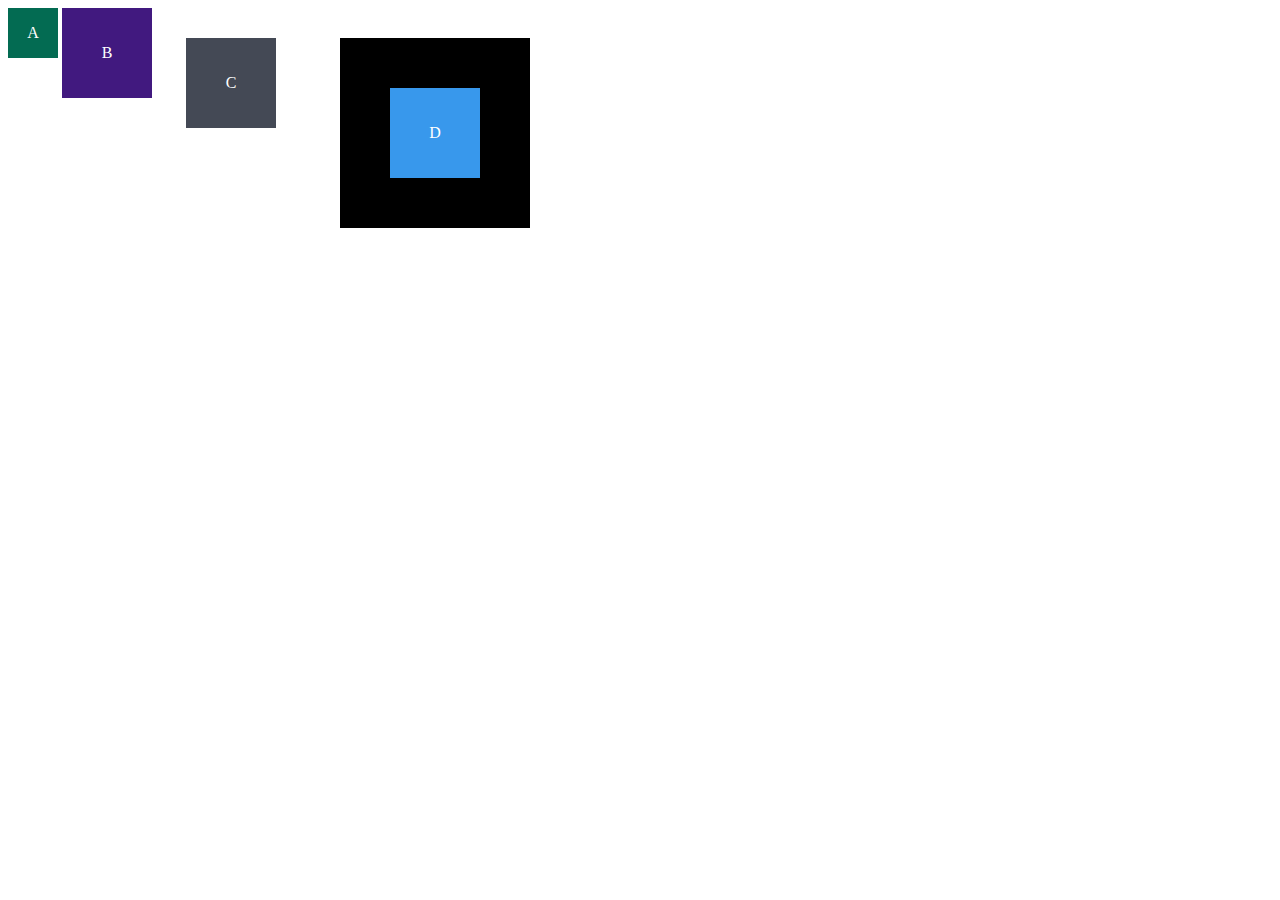
<file: modulo-1/bloco-3/dia-3/index.html>
<!DOCTYPE html>
<html lang="en">
<head>
  <meta charset="UTF-8">
  <meta name="viewport" content="width=device-width, initial-scale=1.0">
  <title>Exercício de Fixação: box model</title>
  <link rel="stylesheet" href="style.css">
</head>
<body>
  <div class="caixa width-and-height" style="background: #036b52">A</div>
  <div class="caixa width-and-height padding" style="background: #41197f;">B</div>
  <div class="caixa width-and-height padding margin" style="background: #444955">C</div>
  <div class="caixa width-and-height padding margin border" style="background: #3898EC">D</div>
</body>
</html>
</file>
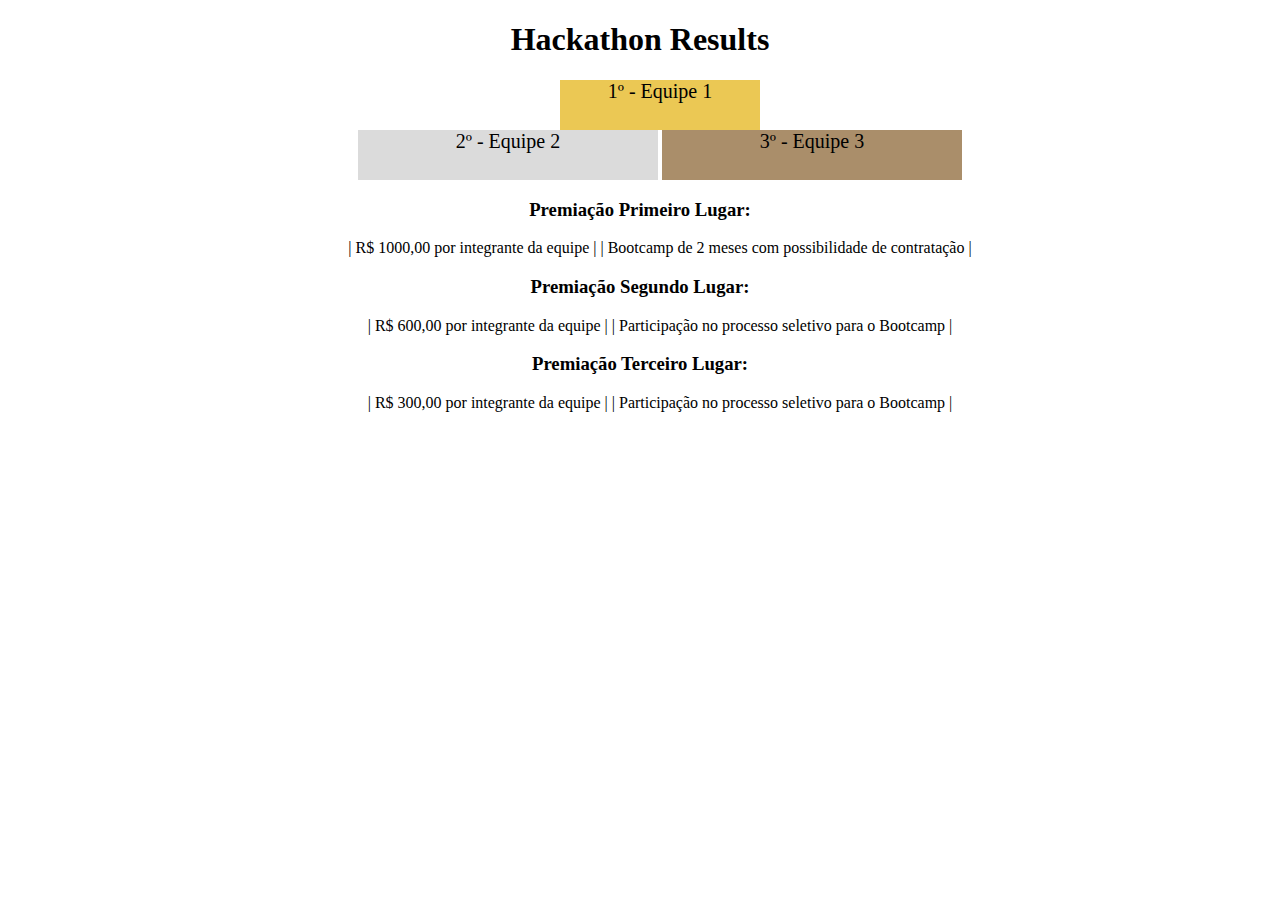
<file: modulo-1/bloco-3/dia-4/index.html>
<!DOCTYPE html>
<html lang="pt">
  <head>
    <meta charset="UTF-8">
    <meta name="viewport" content="width=device-width, initial-scale=1.0">
    <title>Ranking</title>
    <link rel="stylesheet" type="text/css" href="style.css">
  </head>
  <body>
    <header>
      <h1>Hackathon Results</h1>
    </header>
    <section>
      <ul>
        <li class="first">1º - Equipe 1</li>
        <div class="vices">
          <li class="second">2º - Equipe 2</li>
          <li class="third">3º - Equipe 3</li>
        </div>
      </ul>
    </section>
    <section class="vices">
      <h3>Premiação Primeiro Lugar:</h3>
      <ul>
        <li class="premio">| R$ 1000,00 por integrante da equipe |</li>
        <li class="premio">| Bootcamp de 2 meses com possibilidade de contratação |</li>
      </ul>
      <h3>Premiação Segundo Lugar:</h3>
      <ul>
        <li class="premio">| R$ 600,00 por integrante da equipe |</li>
        <li class="premio">| Participação no processo seletivo para o Bootcamp |</li>
      </ul>
      <h3>Premiação Terceiro Lugar:</h3>
      <ul>
        <li class="premio">| R$ 300,00 por integrante da equipe |</li>
        <li class="premio">| Participação no processo seletivo para o Bootcamp |</li>
      </ul>
    </section>
  </body>
</html>
</file>
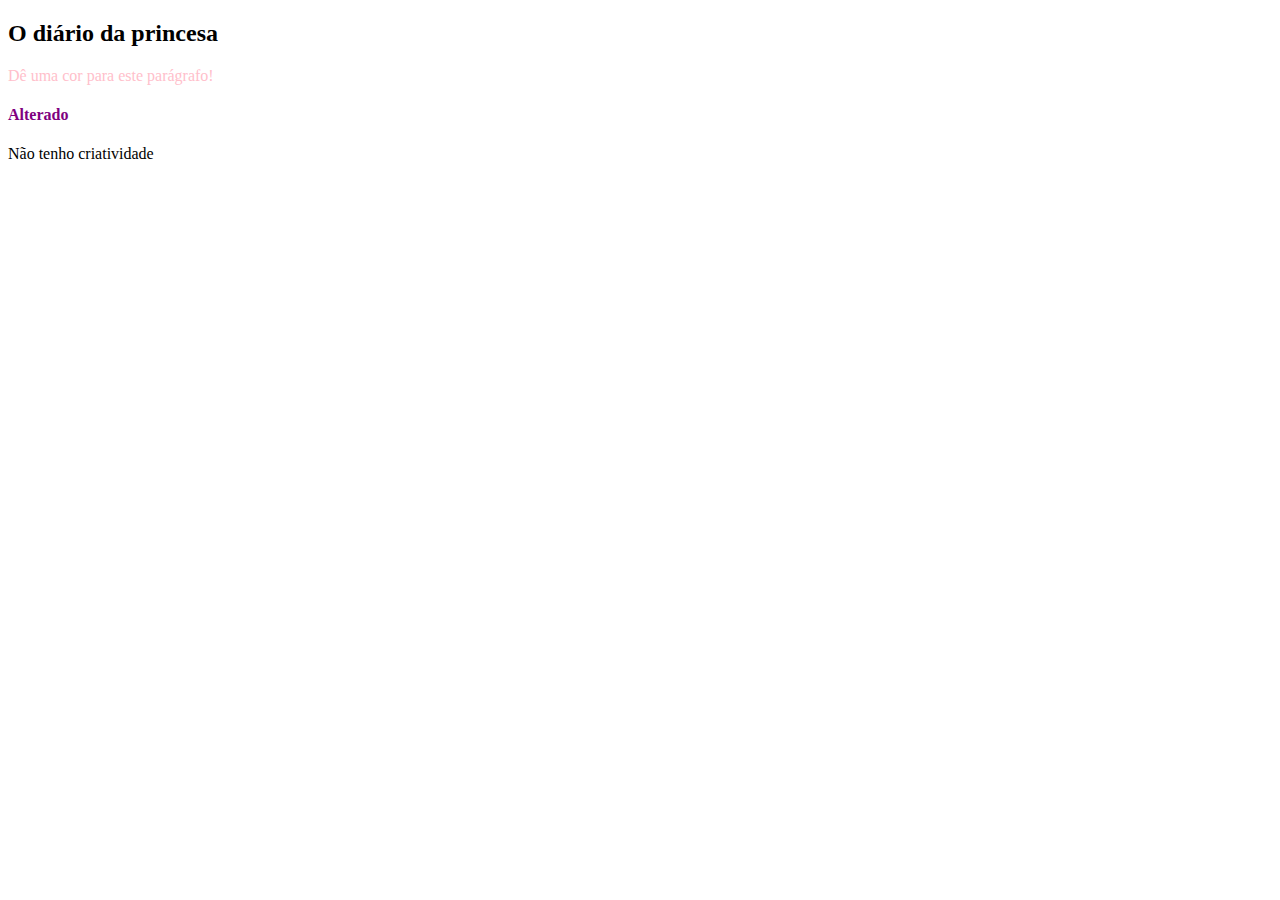
<file: modulo-1/bloco-5/dia-1/index.html>
<!DOCTYPE html>
<html>
  <body>
    <header>
      <h2 id="page-title">Título</h2>
      <p id="paragraph" class="mesma-classe">Dê uma cor para este parágrafo!</p>
      <h4 id="subtitle">Subtítulo</h4>
      <p id="second-paragraph" class="mesma-classe">Segundo parágrafo!</p>
    </header>
    <script>
      const paragraph = document.getElementById("paragraph");
      paragraph.style.color = "red";

      document.getElementById("page-title").innerText = 'O diário da princesa';

      document.getElementById("second-paragraph").innerText = 'Não tenho criatividade';

      document.getElementById("subtitle").innerText = 'Alterado';

      const paragrafos = document.getElementsByClassName('mesma-classe');

      paragrafos[0].style.color = 'pink';

      const subtitulo = document.getElementsByTagName('h4');

      subtitulo[0].style.color = 'purple';
    </script>
  </body>
</html>
</file>
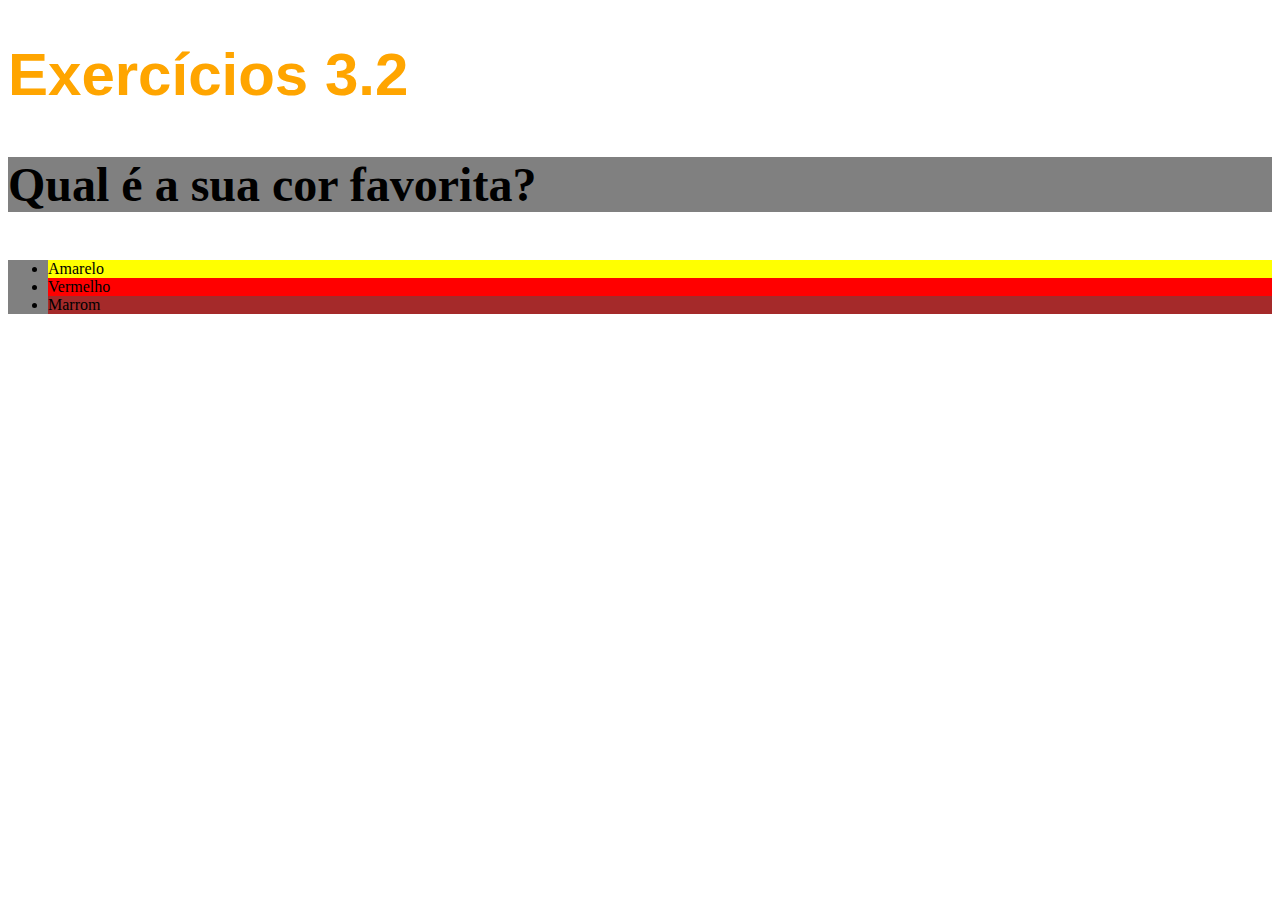
<file: modulo-1/bloco-3/dia-2/index2.html>
<!DOCTYPE html>
<html lang="pt-br">
  <head>
    <meta charset="UTF-8">
    <title>HTML</title>
    <link rel="stylesheet" type="text/css" href="style.css">
  </head>
  <body>
    <h1>Exercícios 3.2</h1>
    <p class="cor-de-fundo">Qual é a sua cor favorita?</p>
    <ul class="cor-de-fundo">
      <li id="amarelo">Amarelo</li>
      <li id="vermelho">Vermelho</li>
      <li id="marrom">Marrom</li>
    </ul>
  </body>
</html>
</file>
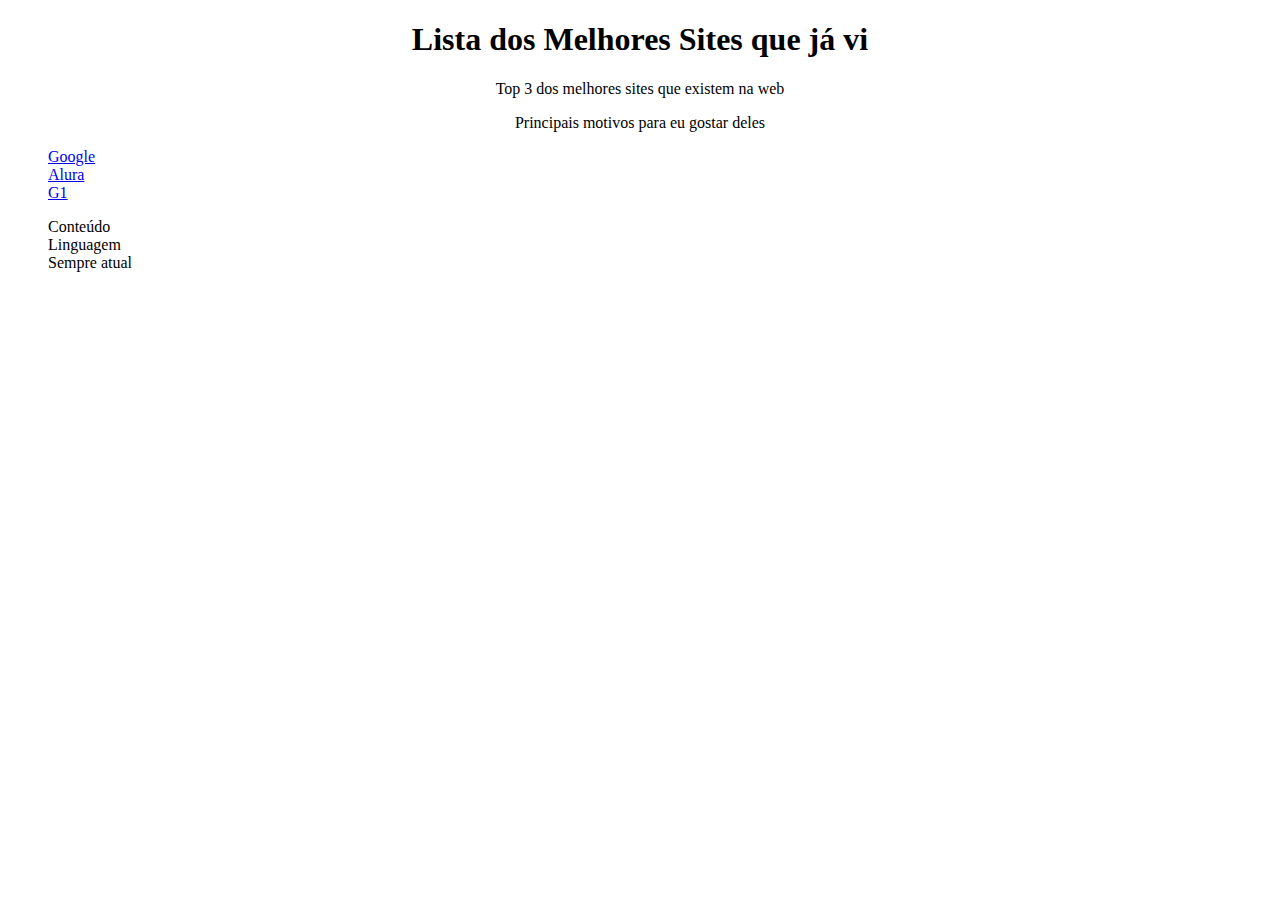
<file: modulo-1/bloco-3/dia-3/index3.html>
<!DOCTYPE html>
<html lang="pt-br">
  <head>
    <meta charset="UTF-8">
    <title>Agrupando Seletores</title>
    <link rel="stylesheet" href="style3.css">
  </head>
  <body>
    <h1>Lista dos Melhores Sites que já vi</h1>
    <p>Top 3 dos melhores sites que existem na web</p>
    <p>Principais motivos para eu gostar deles</p>
    <ol>
        <li><a href="https://www.google.com.br" target="_blank">Google</a></li>
        <li><a href="https://www.alura.com.br" target="_blank">Alura</a></li>
        <li><a href="https://g1.globo.com" target="_blank">G1</a></li>
    </ol>
    <ul>
        <li>Conteúdo</li>
        <li>Linguagem</li>
        <li>Sempre atual</li>
    </ul>
  </body>
</html>
</file>
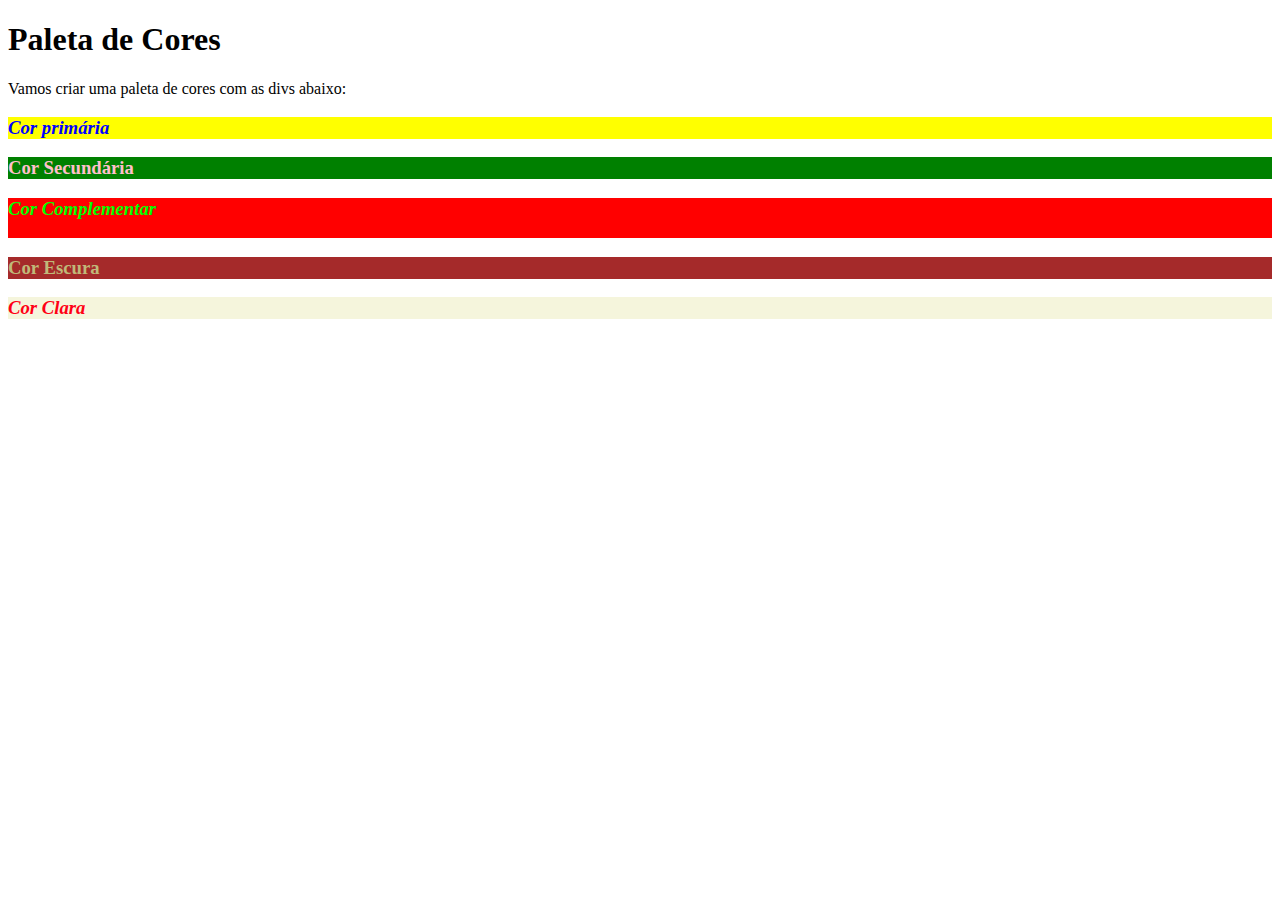
<file: modulo-1/bloco-3/dia-3/index4.html>
<!DOCTYPE html>
<html lang="pt-br">
<head>
  <meta charset="UTF-8">
  <title>Pseudoclasses</title>
  <link rel="stylesheet" href="style4.css">
</head>
<body>
  <h1>Paleta de Cores</h1>
  <p>Vamos criar uma paleta de cores com as divs abaixo:</p>
  <div>
    <h3>Cor primária</h3>
  </div>
  <div>
    <h3>Cor Secundária</h3>
  </div>
  <div>
    <h3>Cor Complementar</h3>
  </div>
  <div>
    <h3>Cor Escura</h3>
  </div>
  <div>
    <h3>Cor Clara</h3>
  </div>
</body>
</html>
</file>
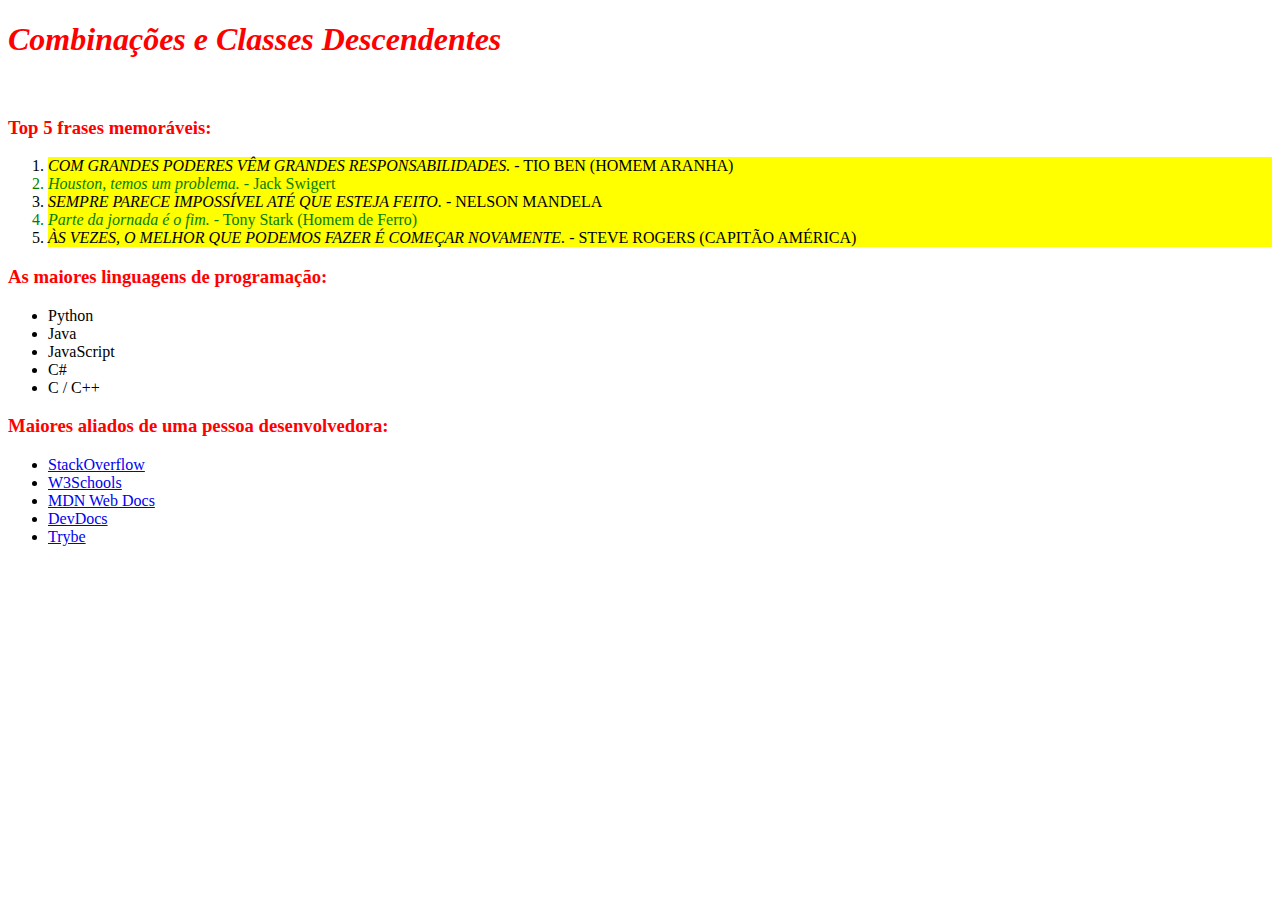
<file: modulo-1/bloco-3/dia-3/index5.html>
<!DOCTYPE html>
<html lang="pt-br">
  <head>
    <meta charset="UTF-8">
    <link rel="stylesheet" href="style5.css">
    <title>#GoTrybe</title>
  </head>
  <body>
    <h1><em>Combinações e Classes Descendentes</em></h1>
    <br />
    <h3>Top 5 frases memoráveis:</h3>
    <ol>
      <li><em>Com grandes poderes vêm grandes responsabilidades.</em> - Tio Ben (Homem Aranha)</li>
      <li><em>Houston, temos um problema.</em> - Jack Swigert</li>
      <li><em>Sempre parece impossível até que esteja feito.</em> - Nelson Mandela</li>
      <li><em>Parte da jornada é o fim.</em> - Tony Stark (Homem de Ferro)</li>
      <li><em>Às vezes, o melhor que podemos fazer é começar novamente.</em> - Steve Rogers (Capitão América)</li>
    </ol>
    <h3>As maiores linguagens de programação:</h3>
    <ul>
      <li>Python</li>
      <li>Java</li>
      <li>JavaScript</li>
      <li>C#</li>
      <li>C / C++</li>
    </ul>
    <h3>Maiores aliados de uma pessoa desenvolvedora:</h3>
    <ul>
      <li>
        <a href="https://pt.stackoverflow.com/" target="_blank">StackOverflow</a>
      </li>
      <li>
        <a href="https://www.w3schools.com/" target="_blank">W3Schools</a>
      </li>
      <li>
        <a href="https://developer.mozilla.org/pt-BR/" target="_blank">MDN Web Docs</a>
      </li>
      <li>
        <a href="https://devdocs.io/" target="_blank">DevDocs</a>
      </li>
      <li>
        <a href="https://app.betrybe.com/" target="_blank">Trybe</a>
      </li>
    </ul>
  </body>
</html>
</file>
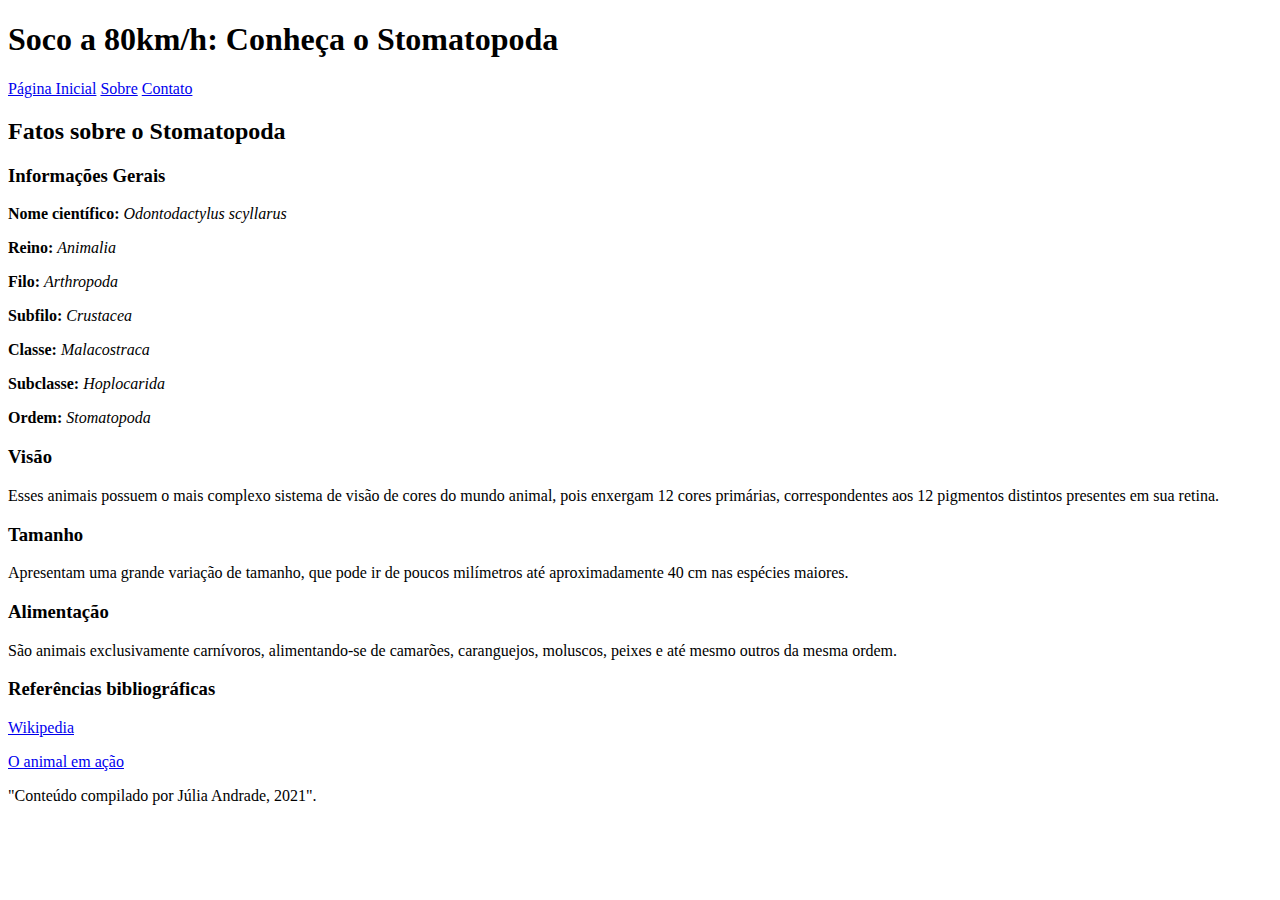
<file: modulo-1/bloco-3/dia-4/index2.html>
<!DOCTYPE html>
<html>
  <head>
    <meta charset="UTF-8" />
    <meta name="viewport" content="width=device-width" />
  </head>
  <body>
    <header>
        <h1>Soco a 80km/h: Conheça o Stomatopoda</h1>
        <nav>
            <a href="http://google.com.br" target="_blank">Página Inicial</a>
            <a href="http://google.com.br" target="_blank">Sobre</a>
            <a href="http://google.com.br" target="_blank">Contato</a>
        </nav>
    </header>
    <article>
        <h2>Fatos sobre o Stomatopoda</h2>
        <p></p>
        <section id="info-gerais"> 
            <h3>Informações Gerais</h3>
            <p><strong>Nome científico: </strong><em>Odontodactylus scyllarus</em></p>
            <p><strong>Reino: </strong><em>Animalia</em></p>
            <p><strong>Filo: </strong><em>Arthropoda</em></p>
            <p><strong>Subfilo: </strong><em>Crustacea</em></p>
            <p><strong>Classe: </strong><em>Malacostraca</em></p>
            <p><strong>Subclasse: </strong><em>Hoplocarida</em></p>
            <p><strong>Ordem: </strong><em>Stomatopoda</em></p>
        </section>
        <section>
            <h3>Visão</h3>
            <p>Esses animais possuem o mais complexo sistema de visão de cores do mundo animal, pois enxergam 12 cores primárias, correspondentes aos 12 pigmentos distintos presentes em sua retina.</p>
        </section>
        <section>
            <h3>Tamanho</h3>
            <p>Apresentam uma grande variação de tamanho, que pode ir de poucos milímetros até aproximadamente 40 cm nas espécies maiores.</p>
        </section>
        <section>
            <h3>Alimentação</h3>
            <p>São animais exclusivamente carnívoros, alimentando-se de camarões, caranguejos, moluscos, peixes e até mesmo outros da mesma ordem.</p>
        </section>
        <section>
            <h3>Referências bibliográficas</h3>
            <p><a href="https://pt.wikipedia.org/wiki/Stomatopoda">Wikipedia</a></p>
        </section>
    </article>
    <aside>
        <a href="https://www.youtube.com/watch?v=E0Li1k5hGBE">O animal em ação</a>
    </aside>
    <footer>
        <p>"Conteúdo compilado por Júlia Andrade, 2021".</p>
    </footer>
  </body>
</html>
</file>
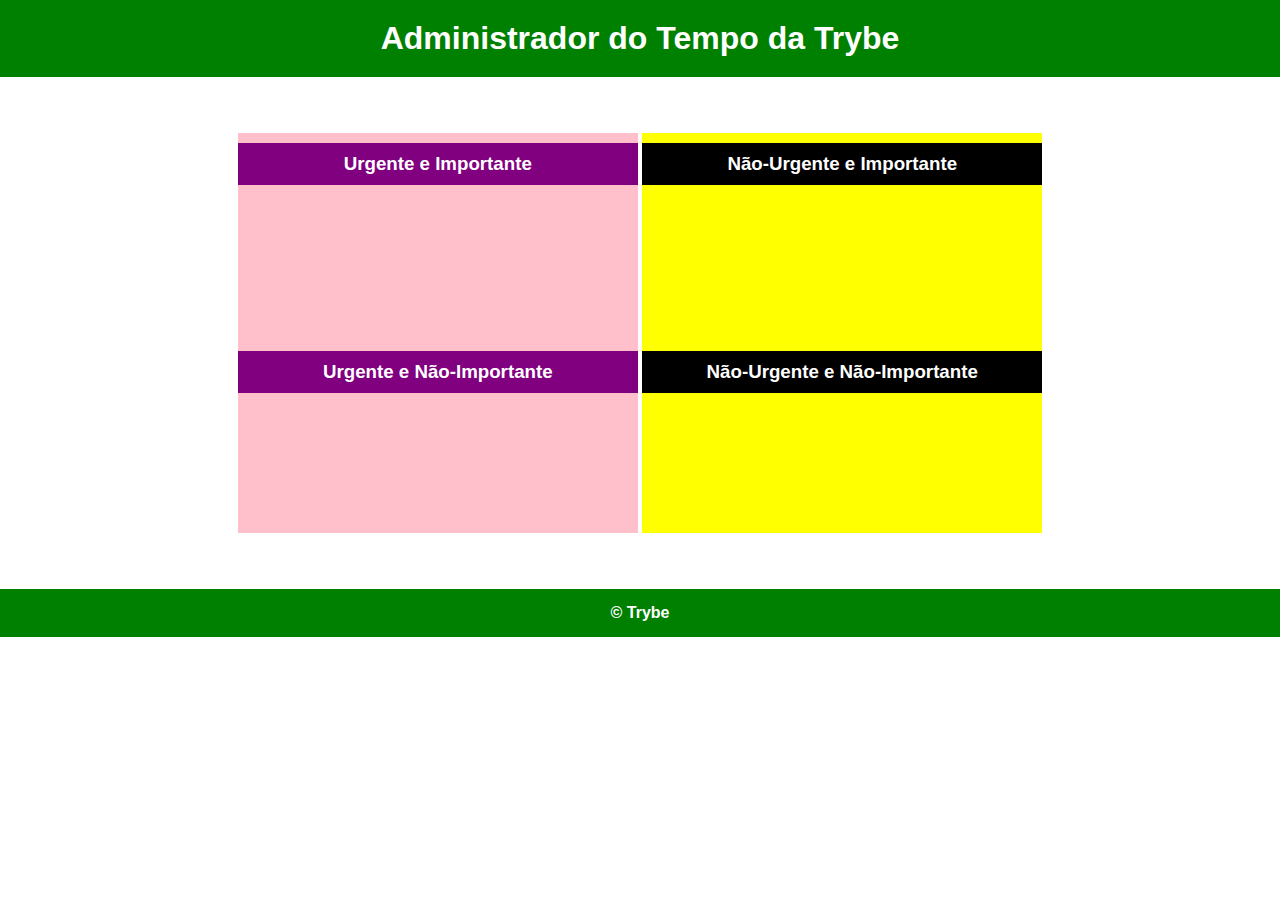
<file: modulo-1/bloco-5/dia-1/index2.html>
<!DOCTYPE html>
<html lang="pt-br">
  <head>
    <meta charset="UTF-8">
    <meta name="viewport" content="width=device-width, initial-scale=1.0">
    <link rel="stylesheet" href="style.css">
    <title>Administrador do Tempo</title>
  </head>
  <body id="container">
    <header id="header-container">
      <h1>Administrador do Tempo da Trybe</h1>
    </header>

    <section class="emergency-tasks">
      <div>
        <h3>Urgente e Importante</h3>
      </div>
      <div>
        <h3>Urgente e Não-Importante</h3>
      </div>
    </section>

    <section class="no-emergency-tasks">
      <div>
        <h3>Não-Urgente e Importante</h3>
      </div>
      <div>
        <h3>Não-Urgente e Não-Importante</h3>
      </div>
    </section>

    <footer id="footer-container">
      <div>&copy; Trybe</div>
    </footer>
    <script src="script.js"></script>
  </body>
</html>
</file>
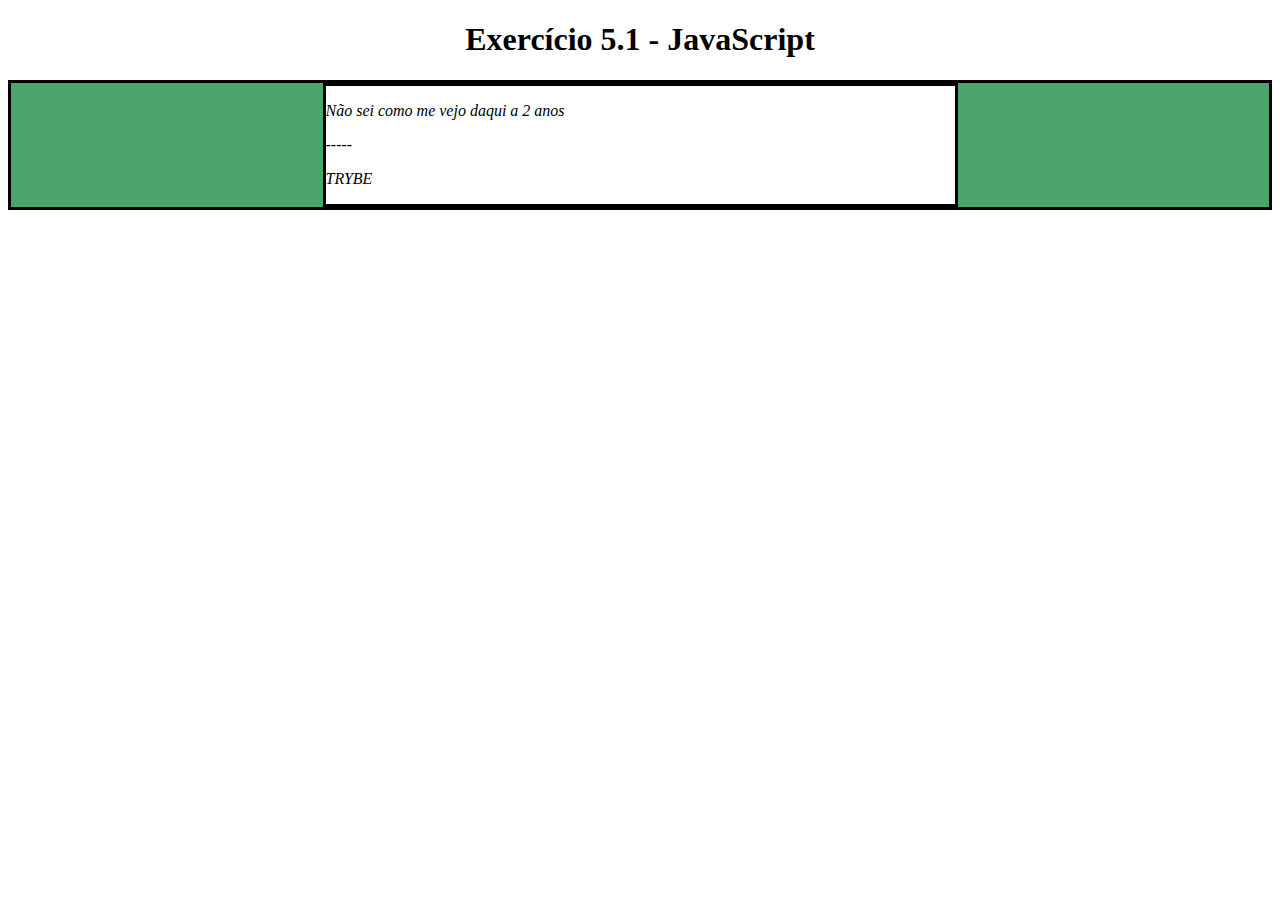
<file: modulo-1/bloco-5/dia-1/index3.html>
<!DOCTYPE html>
<html>
  <head>
    <meta charset="UTF-8" />
    <meta name="viewport" content="width=device-width" />
    <title>Exercício 5.1</title>
    
    <style>
      main, section {
        border-color: black;
        border-style: solid;
      }

      .title {
        text-align: center;
      }

      .main-content {
        background-color: yellow;
      }

      .main-content .center-content {
        background-color: red;
        width: 50%;
        margin: 0 auto;
      }

      .main-content .center-content p {
        font-style: italic;
      }
    </style>
  </head>
  <body>
    <header> 
      <h1 class="title">Exercício 5.1 - JavaEscripito </h1>
    </header>    
    <main class="main-content">
      <section class="center-content">
        <p>Texto padrão do nosso site</p>
        <p>-----</p>
        <p>Trybe</p>
      </section>
    </main>
    <script>
        /*
        Aqui você vai modificar os elementos já existentes utilizando apenas as funções:
        - document.getElementById()
        - document.getElementsByClassName()
        - document.getElementsByTagName()
        Crie uma função que mude o texto na tag <p> para uma descrição de como você se vê daqui a 2 anos. (Não gaste tempo pensando no texto e sim realizando o exercício)
        Crie uma função que mude a cor do quadrado amarelo para o verde da Trybe (rgb(76,164,109)).
        Crie uma função que mude a cor do quadrado vermelho para branco.
        Crie uma função que corrija o texto da tag <h1>.
        Crie uma função que modifique todo o texto da tag <p> para maiúsculo.
        Crie uma função que exiba o conteúdo de todas as tags <p> no console.
        */

        document.getElementsByTagName('p')[0].innerText = 'Não sei como me vejo daqui a 2 anos';

        document.getElementsByClassName('main-content')[0].style.backgroundColor = 'rgb(76,164,109)';

        document.querySelector('.center-content').style.backgroundColor = 'white';

        document.getElementsByTagName('h1')[0].innerText = 'Exercício 5.1 - JavaScript';

        document.getElementsByTagName('p')[2].innerText = 'TRYBE';

        console.log(document.getElementsByTagName('p'));
    </script>
  </body>
</html>
</file>
<file: modulo-1/bloco-3/dia-3/style.css>
.caixa {
    color: white;
    display: inline-block;
    line-height: 50px;
    text-align: center;
    vertical-align: top;
  }
  
  .width-and-height {
    height: 50px;
    width: 50px;
  }
  
  /* insira na classe abaixo um padding de 20px para aplicá-lo aos itens B, C e D */
  .padding {
    padding: 20px;  
  }
  
  /* insira na classe abaixo uma margem de 30px para aplicá-la aos itens C e D */
  .margin {
    margin: 30px;  
  }
  
  /* insira na classe abaixo uma borda com valor '5px solid black' para aplicá-la ao item D */
  .border {
    border: 50px solid black;    
  }
</file>
<file: modulo-1/bloco-3/dia-4/style.css>
h1 {
    text-align: center;
}

.first {
    background-color: rgb(235, 200, 84);
    font-size: 20px;
    height: 50px;
    text-align: center;
    width: 200px;
    margin: auto;
}

.second {
    background-color: rgb(219, 219, 219);
    font-size: 20px;
    height: 50px;
    text-align: center;
    width: 300px;
    display: inline-block;
}

.third {
    background-color: rgb(170, 142, 106);
    font-size: 20px;
    height: 50px;
    text-align: center;
    width: 300px;
    display: inline-block;
}

.vices {
    margin: auto;
    text-align: center;
}

h3 {
    text-align: center;
}

li {
    list-style: none;
}

#premiacao ul {
    margin: auto;
}

.premio {
    display: inline-block;
    text-align: center;
}
</file>
<file: modulo-1/bloco-3/dia-2/style.css>
body{
    font-size: 16px;
}

h1{
    font-size: 60px;
    color: orange;
    font-family: sans-serif;
}

p{
    font-weight: 600;
    font-size: 3em;
}

ul{
    background-color: blue;
}

.cor-de-fundo{
    background-color: grey;
}

#amarelo{
    background-color: yellow;
}

#vermelho{
    background-color: red;
}

#marrom{
    background-color: brown;
}
</file>
<file: modulo-1/bloco-3/dia-3/style3.css>
h1, p{
    text-align: center;
}

li:hover{
    background-color: blue;
}

li:active{
    font-size: 20px;;
}

ol, ul {
    list-style: none;
}
</file>
<file: modulo-1/bloco-3/dia-3/style4.css>
div:hover {
    border: 20px solid blue;
}

body div:nth-child(3) {
    background-color: yellow;
}

body div:nth-child(4) {
    background-color: green;
}

body div:nth-child(5) {
    background-color: red;
    height: 40px;
}

body div:nth-child(6) {
    background-color: brown;
}

body div:nth-child(7) {
    background-color: beige;
}

body div:nth-child(3) h3 {
   color: blue; 
   font-style: italic;
}

body div:nth-child(4) h3 {
    color: pink; 
}

body div:nth-child(5) h3 {
    color: rgb(0, 255, 0); 
    font-style: italic;
}

body div:nth-child(6) h3 {
    color: rgb(192, 185, 121); 
}

body div:nth-child(7) h3 {
    color: rgb(255, 0, 21); 
    font-style: italic;
}
</file>
<file: modulo-1/bloco-3/dia-3/style5.css>
ol li {
    background-color: yellow;
}

body ol li:nth-child(even) {
    color: green;
}

body ol li:nth-child(odd) {
    text-transform: uppercase;
}

h1, h3 {
    color: red;
}

/*h1:em {
    font-size: 40px;
    border: 1px solid black;
}*/

body ul:nth-child(8) li:nth-child(1) a:hover {
    color: orange;
    font-weight: bold;
}

body ul:nth-child(8) li:nth-child(2) a:hover {
    color: green;
    font-weight: bold;
}

body ul:nth-child(8) li:nth-child(3) a:hover {
    color: black;
    font-weight: bold;
}

body ul:nth-child(8) li:nth-child(4) a:hover {
    color: yellow;
    font-weight: bold;
}

body ul:nth-child(8) li:nth-child(5) a:hover {
    color: green;
    font-weight: bold;
}
</file>
<file: modulo-1/bloco-5/dia-1/style.css>
* {
    margin: 0;
  }
  
  #container {
    font-family: Verdana, Geneva, Tahoma, sans-serif;
    text-align: center;
  }
  
  #header-container {
    color: white;
    padding: 20px;
  }
  
  .emergency-tasks {
    display: inline-block;
    height: 400px;
    margin: 56px 0;
    width: 400px;
  }
  
  .emergency-tasks div {
    height: 198px;
  }
  .emergency-tasks h3 {
    color: white;
    margin-top: 10px;
    padding: 10px;
  }
  
  .no-emergency-tasks {
    display: inline-block;
    height: 400px;
    width: 400px;
  }
  
  .no-emergency-tasks div {
    height: 198px;
  }
  
  .no-emergency-tasks h3 {
    color: white;
    margin-top: 10px;
    padding: 10px;
  }
  
  #footer-container {
    color: white;
    font-weight: 700;
    padding: 15px;
    text-align: center;
  }
</file>
